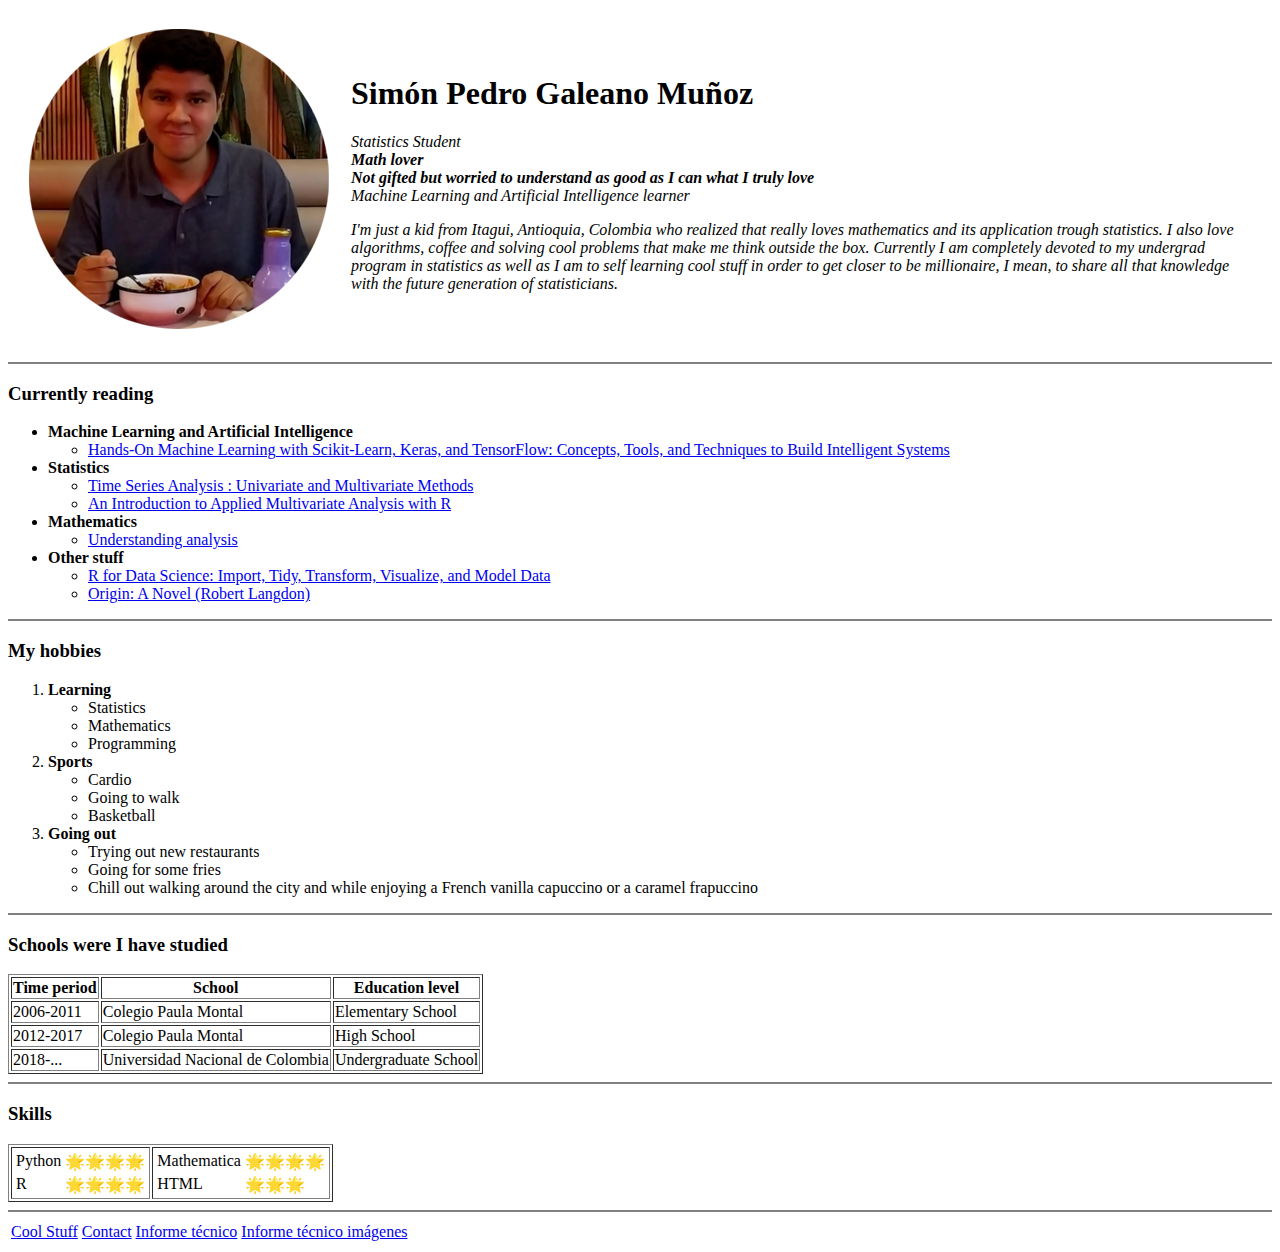
<file: index.html>
<!DOCTYPE html>
<html>
    <head>
        <meta charset="UTF-8">
        <title>Simon's Personal Website</title>
    </head>
    <body>
        <table cellspacing=20>
            <tr>
                <td> <img src="/Images/me.PNG" alt="This is the closest you will be to see me smiling on a picture"></td>
                <td>
                    <h1>Simón Pedro Galeano Muñoz</h1>
                    <p>
                        <em> 
                            Statistics Student <br>
                            <strong>
                                Math lover <br>
                                Not gifted but worried to understand as good as I can what I truly love <br>
                            </strong>
                            Machine Learning and Artificial Intelligence learner
                        </em>
                    </p>
                    <p>
                        <em>    
                            I'm just a kid from Itagui, Antioquia, Colombia who realized that really loves mathematics and its application trough statistics. I also love algorithms, 
                            coffee and solving cool problems that make me think outside the box. Currently I am completely devoted to my undergrad program in statistics as well as I am to self learning cool stuff in 
                            order to get closer to be millionaire, I mean, to share all that knowledge with the future generation of statisticians.
                        </em>
                    </p>
                </td>
            </tr>
        </table>
        <hr noshade>
        <h3>Currently reading</h3>
        <ul>
            <li> <strong>Machine Learning and Artificial Intelligence</strong>
                <ul>
                    <li><a href="https://shorturl.at/fsCEO">Hands-On Machine Learning with Scikit-Learn, Keras, and TensorFlow: Concepts, Tools, and Techniques to Build Intelligent Systems</a></li>  
                </ul>
            </li>
            <li> <strong>Statistics</strong>
                <ul>
                    <li><a href="https://shorturl.at/htFLS">Time Series Analysis : Univariate and Multivariate Methods</a></li>
                    <li><a href="https://shorturl.at/grBMY">An Introduction to Applied Multivariate Analysis with R</a></li>
                </ul>
            </li>
            <li> <strong>Mathematics</strong>
                <ul>
                    <li><a href="https://shorturl.at/mtFH6"> Understanding analysis</a></li>
                </ul>
            </li>
            <li> <strong>Other stuff</strong>
                <ul>
                    <li><a href="https://shorturl.at/nCQ46">R for Data Science: Import, Tidy, Transform, Visualize, and Model Data</a></li>
                    <li><a href="https://shorturl.at/muBR2">Origin: A Novel (Robert Langdon)</a></li>
                </ul>
            </li>
        </ul>
        <hr noshade>
        <h3>My hobbies</h3>
        <ol>
            <li> <strong>Learning</strong>
                <ul>
                    <li>Statistics</li>
                    <li>Mathematics</li>
                    <li>Programming</li> 
                </ul>
            </li>
            <li> <strong>Sports</strong>
                <ul>
                    <li>Cardio</li>
                    <li>Going to walk</li>
                    <li>Basketball</li>
                </ul>
            </li>
            <li> <strong>Going out</strong>
                <ul>
                    <li>Trying out new restaurants</li>
                    <li>Going for some fries</li>
                    <li>Chill out walking around the city and while enjoying a French vanilla capuccino or a caramel frapuccino</li>
                </ul>
            </li>
        </ol>
        <hr noshade>
        <h3>Schools were I have studied</h3>
        <table border="1">
            <thead>
                <tr>
                    <th>Time period</th>
                    <th>School</th>
                    <th>Education level</th>
                </tr>
            </thead>
            <tbody>
                <tr>
                    <td>2006-2011</td>
                    <td>Colegio Paula Montal</td>
                    <td>Elementary School</td>
                </tr>
                <tr>
                    <td>2012-2017</td>
                    <td>Colegio Paula Montal</td>
                    <td>High School</td>
                </tr>
                <tr>
                    <td>2018-...</td>
                    <td>Universidad Nacional de Colombia</td>
                    <td>Undergraduate School</td>
                </tr>
            </tbody>
        </table>
        <hr noshade>
        <h3>Skills</h3>
        <table border="1">
            <tr>
                <td>
                    <table>
                        <tbody>
                            <tr>
                                <td>Python</td>
                                <td>🌟🌟🌟🌟</td>
                            </tr>
                            <tr>
                                <td>R</td>
                                <td>🌟🌟🌟🌟</td>
                            </tr>
                        </tbody>
                    </table>
                </td>
                <td>
                    <table>
                        <tbody>
                            <tr>
                                <td>Mathematica</td>
                                <td>🌟🌟🌟🌟</td>
                            </tr>
                            <tr>
                                <td>HTML</td>
                                <td>🌟🌟🌟</td>
                            </tr>
                        </tbody>
                    </table>
                </td>
            </tr>
        </table>
        <hr noshade>
        <table>
            <tr>
                <td><a href="cool.html">Cool Stuff</a></td>
                <td><a href="contact.html">Contact</a></td>
                <td><a href="Informe.html">Informe técnico</a></td>
		<td><a href="informeimagenes.html">Informe técnico imágenes</a></td>
            </tr>
        </table>
    </body>
</html>
</file>
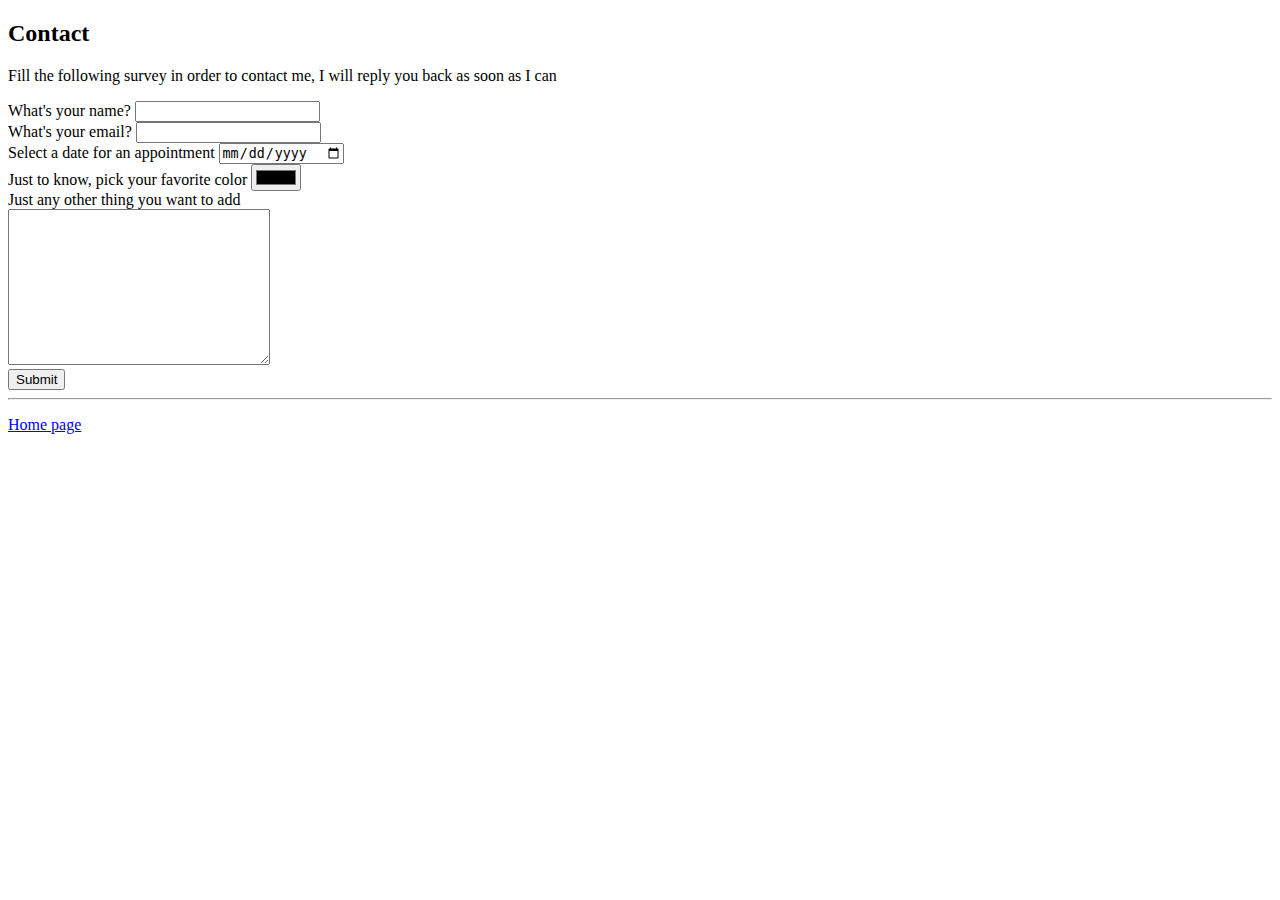
<file: contact.html>
<!DOCTYPE html>
<html lang="en">
    <head>
        <meta charset="UTF-8">
        <title>Contact</title>
    </head>
    <body>
        <h2>Contact</h2>
        <p>Fill the following survey in order to contact me, I will reply you back as soon as I can</p>
        <form action="mailto:spgaleano123@gmail.com" method="post" enctype="text/plain">
            <label>What's your name?</label>
            <input type="text" name = "Name"><br>
            <label >What's your email?</label>
            <input type="email" name = "Email"><br>
            <label>Select a date for an appointment</label>
            <input type="date" name="Date"><br>
            <label>Just to know, pick your favorite color</label>
            <input type="color" name="Color"><br>
            <label>Just any other thing you want to add</label><br>
            <textarea name="Message" id="" cols="30" rows="10"></textarea><br>
            <input type="submit"><br>
        </form>
    </body>
<hr>
<p><a href="index.html">Home page</a></p>
</html>
</file>
